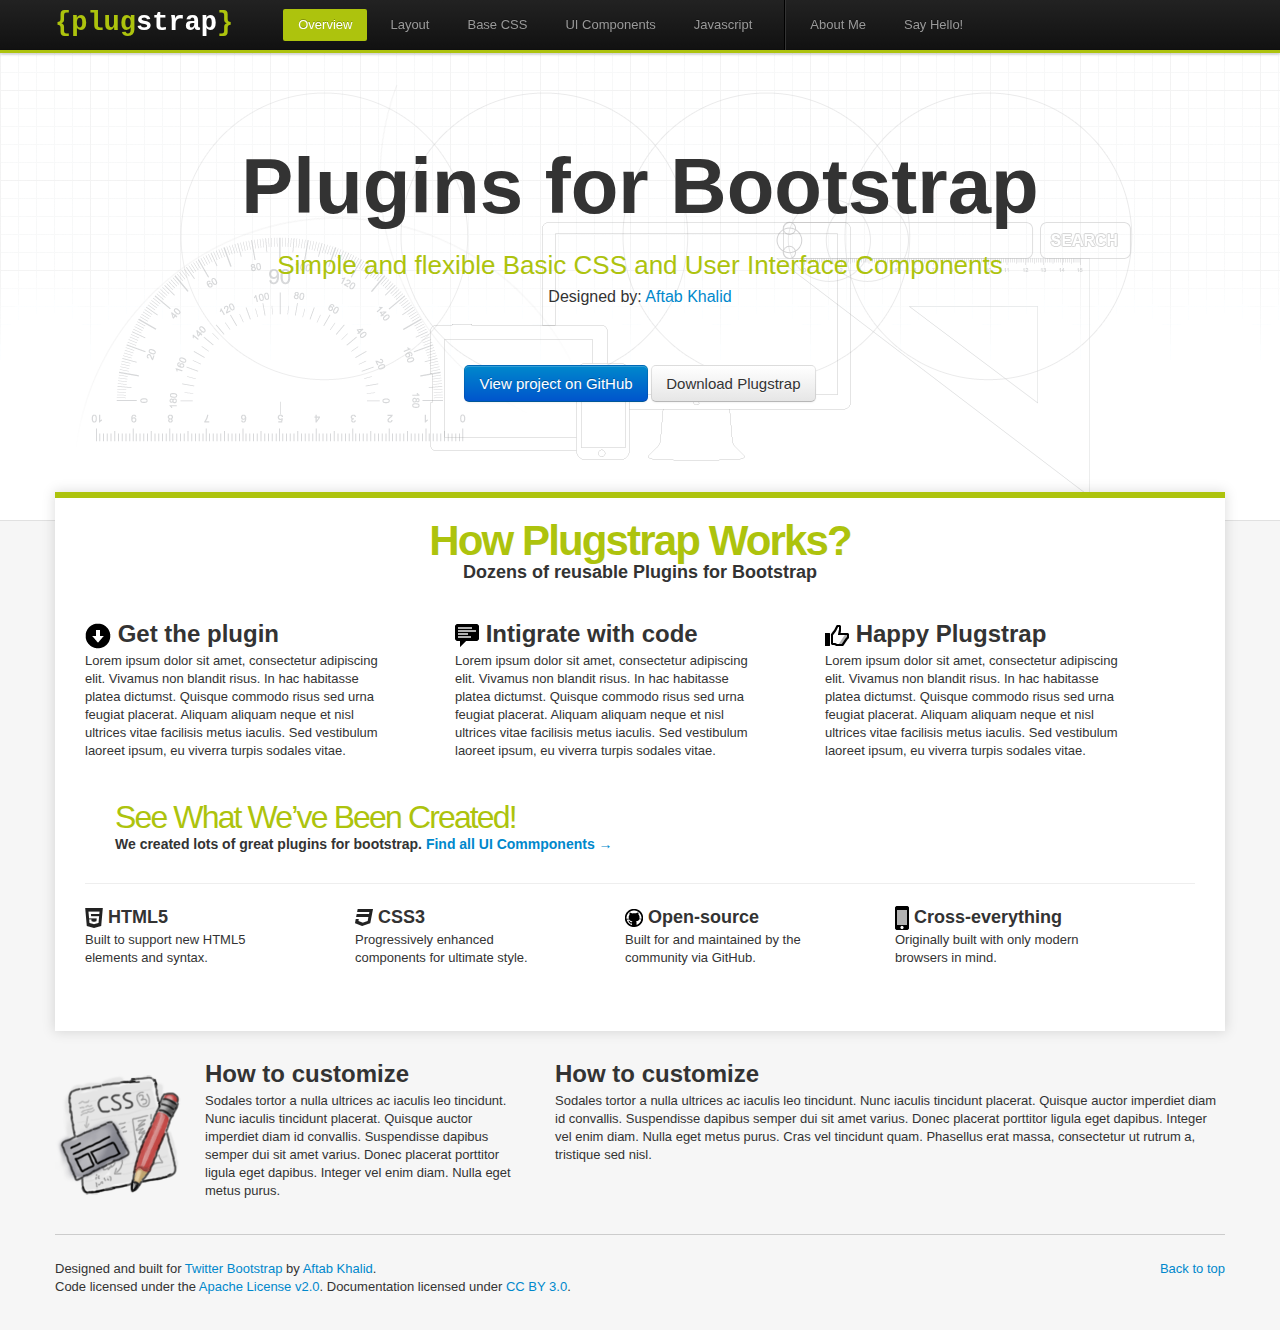
<file: index.html>
<!DOCTYPE html>
<html lang="en">
  <head>
    <meta charset="utf-8">
    <title>Bootstrap Extended</title>
    <meta name="viewport" content="width=device-width, initial-scale=1.0">
    <meta name="description" content="">
    <meta name="author" content="">
    
	<!-- Basic Css -->
    <link href="css/bootstrap.css" rel="stylesheet">
    <link href="css/bootstrap-responsive.css" rel="stylesheet">
    
    <link href="css/theme/theme.css" rel="stylesheet">
    <!-- Plugins Css -->
    <link href="css/plugin/layout-wrap.css" rel="stylesheet">
    <link href="css/plugin/resp-phone-wrap.css" rel="stylesheet">
    <link href="css/plugin/resp-tablets-desktop-wrap.css" rel="stylesheet">
    <link href="css/plugin/resp-desktop-large-wrap.css" rel="stylesheet">
    
    

    <script src="js/jquery.js" type="text/javascript"></script>
	<script src="js/bootstrap.js" type="text/javascript"></script>

    <!-- HTML5 shim, for IE6-8 support of HTML5 elements -->
    <!--[if lt IE 9]>
      <script src="http://html5shim.googlecode.com/svn/trunk/html5.js"></script>
    <![endif]-->

    <!-- Fav and touch icons -->
    <link rel="shortcut icon" href="assets/ico/favicon.ico">
    <link rel="apple-touch-icon-precomposed" sizes="144x144" href="assets/ico/apple-touch-icon-144-precomposed.png">
    <link rel="apple-touch-icon-precomposed" sizes="114x114" href="assets/ico/apple-touch-icon-114-precomposed.png">
    <link rel="apple-touch-icon-precomposed" sizes="72x72" href="assets/ico/apple-touch-icon-72-precomposed.png">
    <link rel="apple-touch-icon-precomposed" href="assets/ico/apple-touch-icon-57-precomposed.png">
  </head>
  
<body class="home-bg">

<div class="navbar navbar-fixed-top">
  <div class="navbar-inner">
    <div class="container">
      <a class="btn btn-navbar" data-toggle="collapse" data-target=".nav-collapse"> <span class="icon-bar"></span> <span class="icon-bar"></span> <span class="icon-bar"></span> </a>
      <a class="brand" href="#"><span class="ca-main">{plug<em>strap</em>}</span></a>
      <div class="nav-collapse">
        <ul class="nav">
            <li class="active"><a href="index.html">Overview</a></li>
            <li><a href="forms.html">Layout</a></li>
            <li><a href="#">Base CSS</a></li>
            <li><a href="#">UI Components</a></li>
            <li><a href="#">Javascript</a></li>
            <li class="divider-vertical"></li>
            <li><a href="#">About Me</a></li>
            <li><a href="#">Say Hello!</a></li>
        </ul>
      </div>
    </div>
  </div>
</div>

<div class="container">
    <div class="featured-unit">
    	<!---->
        <h1>Plugins for Bootstrap</h1>
        <h3><span>&nbsp;Simple and flexible Basic CSS and User Interface Components&nbsp;</span></h3>
        <h2><span>&nbsp;Designed by: <a href="#">Aftab Khalid</a>&nbsp;</span></h2>
        <p>
        	<a href="#" class="btn btn-large btn-primary">View project on GitHub</a>
            <a href="#" class="btn btn-large">Download Plugstrap</a>
        </p>
    </div>
</div>
<div class="container-wrap">
    <div class="row">
        <div class="content-wrap">
            <div class="span12">
                <div class="head-line cell-padding">
                    <h1><span>How Plugstrap Works?</span></h1> <h3><span>Dozens of reusable Plugins for Bootstrap</span></h3>
                </div>
            </div>
            <div class="span4">
                <div class="cell-padding">
                    <h2><img src="img/icon-download.png" alt="Download"> Get the plugin</h2>
                    <p>Lorem ipsum dolor sit amet, consectetur adipiscing elit. Vivamus non blandit risus. In hac habitasse platea dictumst. Quisque commodo risus sed urna feugiat placerat. Aliquam aliquam neque et nisl ultrices vitae facilisis metus iaculis. Sed vestibulum laoreet ipsum, eu viverra turpis sodales vitae. </p>
                </div>
            </div>
            <div class="span4">
                <div class="cell-padding">
                    <h2><img src="img/icon-intigrate.png" alt="Intigrate with code"> Intigrate with code</h2>
                    <p>Lorem ipsum dolor sit amet, consectetur adipiscing elit. Vivamus non blandit risus. In hac habitasse platea dictumst. Quisque commodo risus sed urna feugiat placerat. Aliquam aliquam neque et nisl ultrices vitae facilisis metus iaculis. Sed vestibulum laoreet ipsum, eu viverra turpis sodales vitae. </p>
                </div>
            </div>
            <div class="span4">
                <div class="cell-padding">
                    <h2><img src="img/icon-enjoy.png" alt="Happy Plugstrap"> Happy Plugstrap</h2>
                    <p>Lorem ipsum dolor sit amet, consectetur adipiscing elit. Vivamus non blandit risus. In hac habitasse platea dictumst. Quisque commodo risus sed urna feugiat placerat. Aliquam aliquam neque et nisl ultrices vitae facilisis metus iaculis. Sed vestibulum laoreet ipsum, eu viverra turpis sodales vitae. </p>
                </div>
            </div>
            
            <div class="span12">
                <div class="head-line cell-padding page-header">
                    <h2>See What We’ve Been Created!</h2> <h4>We created lots of great plugins for bootstrap. <a href="#">Find all UI Commponents →</a></h4>
                </div>
            </div>
            
            <div class="span3">
                <div class="cell-padding">
                    <h3><img src="img/icon-html5.png" alt="HTML5"> HTML5</h3>
                    <p>Built to support new HTML5 elements and syntax.</p>
                </div>
            </div>
            <div class="span3">
                <div class="cell-padding">
                    <h3><img src="img/icon-css3.png" alt="CSS3"> CSS3</h3>
                    <p>Progressively enhanced components for ultimate style.</p>
                </div>
            </div>
            <div class="span3">
                <div class="cell-padding">
                    <h3><img src="img/icon-open-source.png" alt="Open Source"> Open-source</h3>
                    <p>Built for and maintained by the community via GitHub.</p>
                </div>
            </div>
            <div class="span3">
                <div class="cell-padding">
                    <h3><img src="img/icon-iphone.png" alt="Cross everything"> Cross-everything</h3>
                    <p>Originally built with only modern browsers in mind.</p>
                </div>
            </div>
            <div class="clearfix"></div>
        </div>
    </div>
</div>

<div class="container">
	<div class="row">
    	<div class="span5">
        	<img src="img/icon-customize.png" alt="Customize" width="150" height="151" class="pull-left">
          <h2>How to customize</h2>
            <p>Sodales tortor a nulla ultrices ac iaculis leo tincidunt. Nunc iaculis tincidunt placerat. Quisque auctor imperdiet diam id convallis. Suspendisse dapibus semper dui sit amet varius. Donec placerat porttitor ligula eget dapibus. Integer vel enim diam. Nulla eget metus purus.</p>
      </div>
        <div class="span7">
        	<h2>How to customize</h2>
            <p>Sodales tortor a nulla ultrices ac iaculis leo tincidunt. Nunc iaculis tincidunt placerat. Quisque auctor imperdiet diam id convallis. Suspendisse dapibus semper dui sit amet varius. Donec placerat porttitor ligula eget dapibus. Integer vel enim diam. Nulla eget metus purus. Cras vel tincidunt quam. Phasellus erat massa, consectetur ut rutrum a, tristique sed nisl.</p>
        </div>
    </div>
</div>

<div class="container">
	<div class="row">
    	<div class="span12">
            <footer class="footer">
                <p class="pull-right"><a href="#">Back to top</a></p>
                <p>Designed and built for <a href="http://twitter.com/twitter" target="_blank">Twitter Bootstrap</a> by <a href="http://www.about.me/aftabkhalid" target="_blank">Aftab Khalid</a>.<br>
                Code licensed under the <a href="http://www.apache.org/licenses/LICENSE-2.0" target="_blank">Apache License v2.0</a>. Documentation licensed under <a href="http://creativecommons.org/licenses/by/3.0/">CC BY 3.0</a>.</p>
            </footer>
        </div>
    </div>
</div>
</body>
</html>
</file>
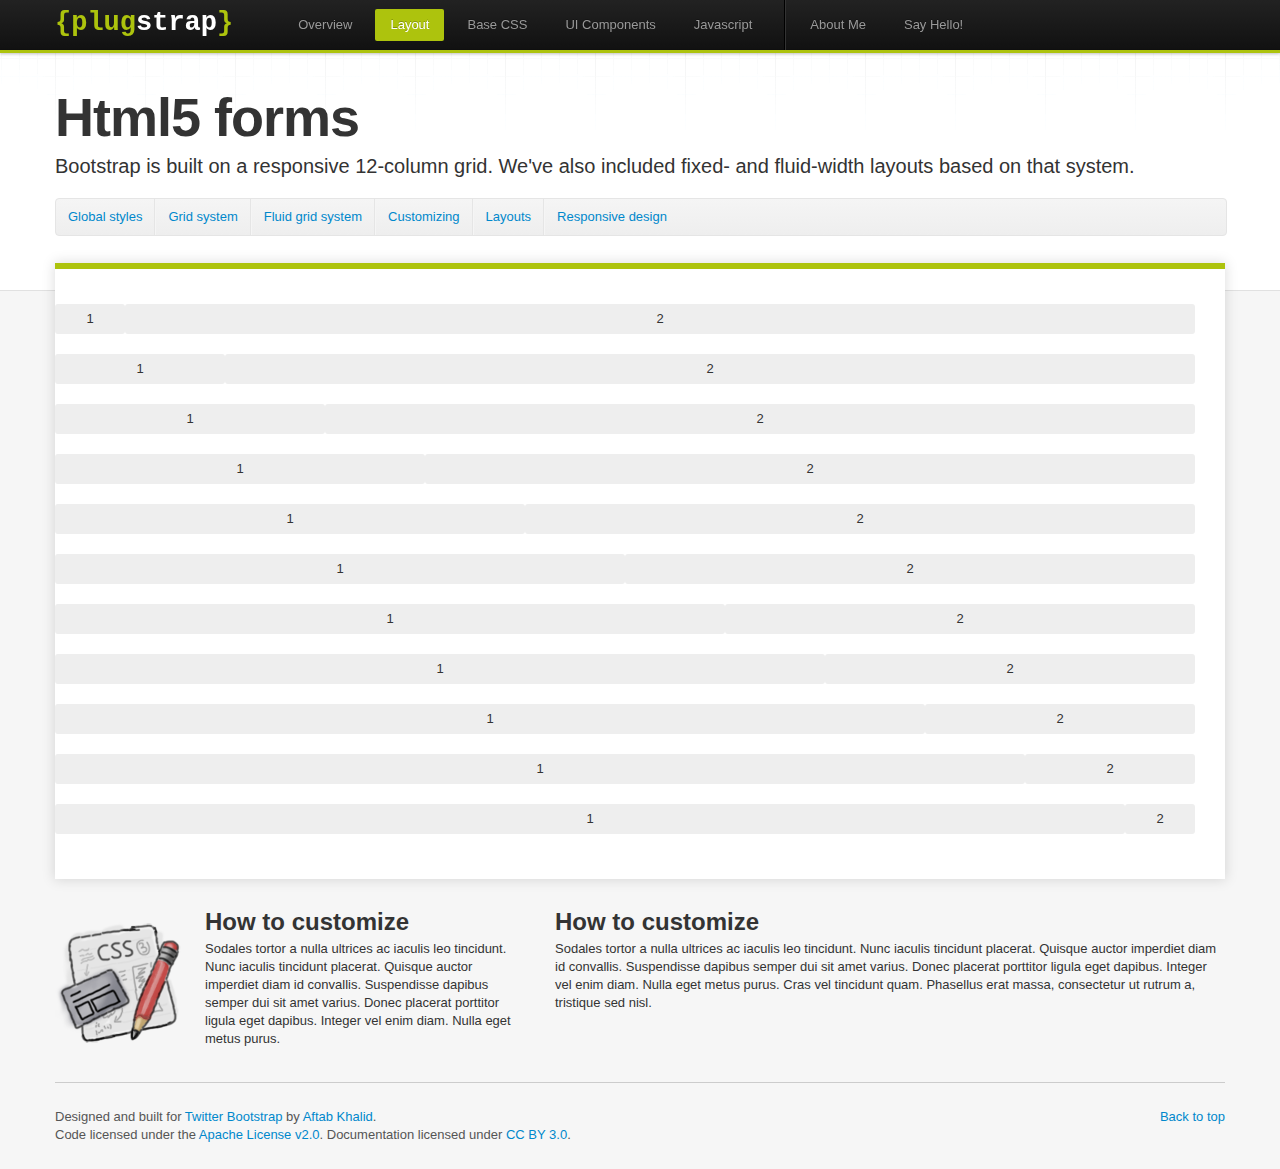
<file: forms.html>
<!DOCTYPE html>
<html lang="en">
  <head>
    <meta charset="utf-8">
    <title>Bootstrap Extended</title>
    <meta name="viewport" content="width=device-width, initial-scale=1.0">
    <meta name="description" content="">
    <meta name="author" content="">
    
	<!-- Basic Css -->
    <link href="css/bootstrap.css" rel="stylesheet">
    <link href="css/bootstrap-responsive.css" rel="stylesheet">
    <link href="css/docs.css" rel="stylesheet">
    
    <link href="css/theme/theme.css" rel="stylesheet">
    <!-- Plugins Css -->
    <link href="css/plugin/layout-wrap.css" rel="stylesheet">
    <link href="css/plugin/resp-phone-wrap.css" rel="stylesheet">
    <link href="css/plugin/resp-tablets-desktop-wrap.css" rel="stylesheet">
    <link href="css/plugin/resp-desktop-large-wrap.css" rel="stylesheet">    

    <!-- HTML5 shim, for IE6-8 support of HTML5 elements -->
    <!--[if lt IE 9]>
      <script src="http://html5shim.googlecode.com/svn/trunk/html5.js"></script>
    <![endif]-->

    <!-- Fav and touch icons -->
    <link rel="shortcut icon" href="assets/ico/favicon.ico">
    <link rel="apple-touch-icon-precomposed" sizes="144x144" href="assets/ico/apple-touch-icon-144-precomposed.png">
    <link rel="apple-touch-icon-precomposed" sizes="114x114" href="assets/ico/apple-touch-icon-114-precomposed.png">
    <link rel="apple-touch-icon-precomposed" sizes="72x72" href="assets/ico/apple-touch-icon-72-precomposed.png">
    <link rel="apple-touch-icon-precomposed" href="assets/ico/apple-touch-icon-57-precomposed.png">
  </head>
  
<body data-spy="scroll" data-target=".subnav" data-offset="50" class="rest-bg">

<div class="navbar navbar-fixed-top">
  <div class="navbar-inner">
    <div class="container">
      <a class="btn btn-navbar" data-toggle="collapse" data-target=".nav-collapse"> <span class="icon-bar"></span> <span class="icon-bar"></span> <span class="icon-bar"></span> </a>
      <a class="brand" href="#"><span class="ca-main">{plug<em>strap</em>}</span></a>
      <div class="nav-collapse">
        <ul class="nav">
            <li><a href="index.html">Overview</a></li>
            <li class="active"><a href="forms.html">Layout</a></li>
            <li><a href="#">Base CSS</a></li>
            <li><a href="#">UI Components</a></li>
            <li><a href="#">Javascript</a></li>
            <li class="divider-vertical"></li>
            <li><a href="#">About Me</a></li>
            <li><a href="#">Say Hello!</a></li>
        </ul>
      </div>
    </div>
  </div>
</div>

<div class="container jumbotron subhead" id="overview">
    <h1>Html5 forms</h1>
    <p class="lead">Bootstrap is built on a responsive 12-column grid. We've also included fixed- and fluid-width layouts based on that system.</p>
    <div class="subnav">
        <ul class="nav nav-pills">
            <li><a href="#form1">Global styles</a></li>
            <li><a href="#form2">Grid system</a></li>
            <li><a href="#form3">Fluid grid system</a></li>
            <li><a href="#form4">Customizing</a></li>
            <li><a href="#form5">Layouts</a></li>
            <li><a href="#form6">Responsive design</a></li>
        </ul>
    </div>
</div>
<div class="container-wrap" id="form1">
    <div class="row">
        <div class="content-wrap">
            <div class="row show-grid">
                <div class="span1">1</div>
                <div class="span11">2</div>
            </div>
            <div class="row show-grid">
                <div class="span2">1</div>
                <div class="span10">2</div>
            </div>
            <div class="row show-grid">
                <div class="span3">1</div>
                <div class="span9">2</div>
            </div>
            <div class="row show-grid">
                <div class="span4">1</div>
                <div class="span8">2</div>
            </div>
            <div class="row show-grid">
                <div class="span5">1</div>
                <div class="span7">2</div>
            </div>
            <div class="row show-grid">
                <div class="span6">1</div>
                <div class="span6">2</div>
            </div>
            <div class="row show-grid">
                <div class="span7">1</div>
                <div class="span5">2</div>
            </div>
            <div class="row show-grid">
                <div class="span8">1</div>
                <div class="span4">2</div>
            </div>
            <div class="row show-grid">
                <div class="span9">1</div>
                <div class="span3">2</div>
            </div>
            <div class="row show-grid">
                <div class="span10">1</div>
                <div class="span2">2</div>
            </div>
            <div class="row show-grid">
                <div class="span11">1</div>
                <div class="span1">2</div>
            </div>
        </div>
    </div>
</div>

<div class="container" id="form6">
	<div class="row">
    	<div class="span5">
        	<img src="img/icon-customize.png" alt="Customize" width="150" height="151" class="pull-left">
          <h2>How to customize</h2>
            <p>Sodales tortor a nulla ultrices ac iaculis leo tincidunt. Nunc iaculis tincidunt placerat. Quisque auctor imperdiet diam id convallis. Suspendisse dapibus semper dui sit amet varius. Donec placerat porttitor ligula eget dapibus. Integer vel enim diam. Nulla eget metus purus.</p>
      </div>
        <div class="span7">
        	<h2>How to customize</h2>
            <p>Sodales tortor a nulla ultrices ac iaculis leo tincidunt. Nunc iaculis tincidunt placerat. Quisque auctor imperdiet diam id convallis. Suspendisse dapibus semper dui sit amet varius. Donec placerat porttitor ligula eget dapibus. Integer vel enim diam. Nulla eget metus purus. Cras vel tincidunt quam. Phasellus erat massa, consectetur ut rutrum a, tristique sed nisl.</p>
        </div>
    </div>
</div>

<div class="container">
	<div class="row">
    	<div class="span12">
            <footer class="footer">
                <p class="pull-right"><a href="#">Back to top</a></p>
                <p>Designed and built for <a href="http://twitter.com/twitter" target="_blank">Twitter Bootstrap</a> by <a href="http://www.about.me/aftabkhalid" target="_blank">Aftab Khalid</a>.<br>
                Code licensed under the <a href="http://www.apache.org/licenses/LICENSE-2.0" target="_blank">Apache License v2.0</a>. Documentation licensed under <a href="http://creativecommons.org/licenses/by/3.0/">CC BY 3.0</a>.</p>
            </footer>
        </div>
    </div>
</div>

	<script src="js/jquery.js"></script>
	<script src="js/bootstrap.js"></script>
    <script src="js/application.js"></script>
    
    
</body>
</html>
</file>
<file: css/theme/theme.css>
.home-bg{
	background-image:url(../../img/grid3.png);
	background-repeat:repeat-x;
	background-color:#f6f6f6;
}
.featured-unit{
	padding:150px 0 90px;
	text-align:center;
	background-image:url(../../img/featured-bg2.png);
	background-repeat:no-repeat;
	background-position:center 85px;
}
.featured-unit h1{
	font-size:78px;
	line-height:72px;
}
.featured-unit h2,
.featured-unit h3{
	font-weight:normal;
}
.featured-unit h2{
	font-size:16px;
}
.featured-unit h3{
	font-size:26px;
	color:#adc30d;
	margin-top:30px;
}
.featured-unit p{
	margin:50px 0 0;
}
.rest-bg{
	background-image:url(../../img/grid3.png);
	background-repeat:repeat-x;
	background-position:center -230px;
}
.content-wrap{
	background-color:#FFFFFF;
	-webkit-box-shadow:  0px 0px 12px 1px rgba(00, 00, 00, .13);
	-moz-box-shadow:  0px 0px 12px 1px rgba(00, 00, 00, .13);
	box-shadow:  0px 0px 12px 1px rgba(00, 00, 00, .13);
	border-top:solid 6px #adc30d;
	padding-bottom:25px;
	padding-top:25px;
	margin-bottom:25px;
}
.padding25{
	padding:25px;
}

.head-line h1{
	font-size:42px;
	letter-spacing:-1.4pt;
	color:#adc30d;
}
.head-line h1 span, 
.head-line h2 span,
.head-line h3 span,
.head-line h4 span,
.head-line h5 span,
.head-line h6 span{
	text-align:center;
	display:block;
}
.head-line h2{
	font-size:32px;
	letter-spacing:-1.4pt;
	color:#adc30d;
	font-weight:normal;
}

.footer{
	border-top:1px solid #ccc;
	padding:25px 0;
	margin-top:25px;
}

@media (max-width: 767px) {
	.featured-unit{
		margin:80px 0 110px;
	}
	.featured-unit h1{
		font-size:65px;
		line-height:65px;
	}
	.featured-unit h2{
		font-size:16px;
		margin:8px 0 0 0;
		text-align:center;
	}
}

@media (min-width: 768px) and (max-width: 979px) {
	.featured-unit h2{
		font-size:16px;
		margin:8px 0 0 0;
		text-align:center;
	}
}
</file>
<file: css/plugin/layout-wrap.css>
/*!
 * Plugstrap Wrap ME v1.0.0
 *
 * Copyright 2012 7vals.com
 * Licensed under the Apache License v2.0
 * http://www.apache.org/licenses/LICENSE-2.0
 *
 * Designed and built by Aftab Khalid
 */
 
.container-wrap .row {
  margin-left: 0px;
  *zoom: 1;
}
.container-wrap .row:before,
.container-wrap .row:after {
  display: table;
  content: "";
}
.container-wrap .row:after {
  clear: both;
}
.container-wrap [class*="span"] {
  float: left;
  margin-left:0px;
}
.container-wrap [class*="span"] .cell-padding{
	padding:0 20px 20px 20px;
}
.container-wrap .page-header{
	margin:0 30px 20px;
}
.container-wrap,
.navbar-fixed-top .container,
.navbar-fixed-bottom .container {
  width: 940px;
}
.container-wrap .span12 {
  width: 940px;
}
.container-wrap .span11 {
  width: 873px;
}
.container-wrap .span10 {
  width: 793px;
}
.container-wrap .span9 {
  width: 713px;
}
.container-wrap .span8 {
  width: 633px;
}
.container-wrap .span7 {
  width: 553px;
}
.container-wrap .span6 {
  width: 473px;
}
.container-wrap .span5 {
  width: 393px;
}
.container-wrap .span4 {
  width: 313px;
}
.container-wrap .span3 {
  width: 233px;
}
.container-wrap .span2 {
  width: 153px;
}
.container-wrap .span1 {
  width: 73px;
}
.container-wrap {
  margin-right: auto;
  margin-left: auto;
  *zoom: 1;
}

.container-wrap:before,
.container-wrap:after  {
  display: table;
  content: "";
}
</file>
<file: css/plugin/resp-phone-wrap.css>
@media (max-width: 767px) {
  .container-wrap [class*="span"]{
    float: none;
    display: block;
    width: auto!important;
    margin-left: 0;
  }  
  .container-wrap,
  .navbar-fixed-top .container,
  .navbar-fixed-bottom .container {
  	width: auto;
  }
}
</file>
<file: css/plugin/resp-tablets-desktop-wrap.css>
@media (min-width: 768px) and (max-width: 979px) {
  .container-wrap .row {
    margin-left: 0px;
    *zoom: 1;
  }
  .container-wrap .row:before,
  .container-wrap .row:after {
    display: table;
    content: "";
  }
  .container-wrap .row:after {
    clear: both;
  }
  .container-wrap [class*="span"] {
    float: left;
    margin-left: 0px;
  }
  .container-wrap [class*="span"] .cell-padding{
	padding:0 20px 20px 20px;
  }
  .container-wrap,
  .navbar-fixed-top .container,
  .navbar-fixed-bottom .container {
    width: 724px;
  }
  .container-wrap .span12 {
    width: 724px;
  }
  .container-wrap .span11 {
    width: 662px;
  }
  .container-wrap .span10 {
    width: 600px;
  }
  .container-wrap .span9 {
    width: 538px;
  }
  .container-wrap .span8 {
    width: 476px;
  }
  .container-wrap .span7 {
    width: 414px;
  }
  .container-wrap .span6 {
    width: 352px;
  }
  .container-wrap .span5 {
    width: 290px;
  }
  .container-wrap .span4 {
    width: 228px;
  }
  .container-wrap .span3 {
    width: 166px;
  }
  .container-wrap .span2 {
    width: 104px;
  }
  .container-wrap .span1 {
    width: 42px;
  }
}
</file>
<file: css/plugin/resp-desktop-large-wrap.css>
@media (min-width: 1200px) {
  .container-wrap .row {
    margin-left: 0px;
    *zoom: 1;
  }
  .container-wrap .row:before,
  .container-wrap .row:after {
    display: table;
    content: "";
  }
  .container-wrap .row:after {
    clear: both;
  }
  .container-wrap [class*="span"] {
    float: left;
	margin-left: 0px;
  }
  .container-wrap [class*="span"] .cell-padding{
	padding:0 30px 30px 30px;
  }
  .container,
  .container-wrap,
  .navbar-fixed-top .container,
  .navbar-fixed-bottom .container {
    width: 1170px;
  }
  .container-wrap .span12 {
    width: 1170px;
  }
  .container-wrap .span11 {
    width: 1070px;
  }
  .container-wrap .span10 {
    width: 970px;
  }
  .container-wrap .span9 {
    width: 870px;
  }
  .container-wrap .span8 {
    width: 770px;
  }
  .container-wrap .span7 {
    width: 670px;
  }
  .container-wrap .span6 {
    width: 570px;
  }
  .container-wrap .span5 {
    width: 470px;
  }
  .container-wrap .span4 {
    width: 370px;
  }
  .container-wrap .span3 {
    width: 270px;
  }
  .container-wrap .span2 {
    width: 170px;
  }
  .container-wrap .span1 {
    width: 70px;
  }
}
</file>
<file: css/docs.css>
/* Add additional stylesheets below
-------------------------------------------------- */
/*
  Bootstrap's documentation styles
  Special styles for presenting Bootstrap's documentation and examples
*/


/* Body and structure
-------------------------------------------------- */
body {
  position: relative;
  padding-top: 90px;
  background-color: #f6f6f6;
  background-image: url(../img/grid.png);
  background-repeat: repeat-x;
  background-position: 0 40px;
}


/* Space out sub-sections more
-------------------------------------------------- */
section {
  padding-top: 60px;
}

/* Faded out hr */
hr.soften {
  height: 1px;
  margin: 54px 0;
  background-image: -webkit-linear-gradient(left, rgba(0,0,0,0), rgba(0,0,0,.1), rgba(0,0,0,0));
  background-image:    -moz-linear-gradient(left, rgba(0,0,0,0), rgba(0,0,0,.1), rgba(0,0,0,0));
  background-image:     -ms-linear-gradient(left, rgba(0,0,0,0), rgba(0,0,0,.1), rgba(0,0,0,0));
  background-image:      -o-linear-gradient(left, rgba(0,0,0,0), rgba(0,0,0,.1), rgba(0,0,0,0));
  border: 0;
}


/* Jumbotrons
-------------------------------------------------- */
.jumbotron {
  position: relative;
}
.jumbotron h1 {
  margin-bottom: 9px;
  font-size: 81px;
  font-weight: bold;
  letter-spacing: -1px;
  line-height: 1;
}
.jumbotron p {
  margin-bottom: 18px;
  font-weight: 300;
}
.jumbotron .btn-large {
  font-size: 20px;
  font-weight: normal;
  padding: 14px 24px;
  margin-right: 10px;
  -webkit-border-radius: 6px;
     -moz-border-radius: 6px;
          border-radius: 6px;
}
.jumbotron .btn-large small {
  font-size: 14px;
}

/* Masthead (docs home) */
.masthead {
  padding-top: 36px;
  margin-bottom: 72px;
}
.masthead h1,
.masthead p {
  text-align: center;
}
.masthead h1 {
  margin-bottom: 18px;
}
.masthead p {
  margin-left: 5%;
  margin-right: 5%;
  font-size: 30px;
  line-height: 36px;
}


/* Specific jumbotrons
------------------------- */
/* supporting docs pages */
.subhead {
  padding-bottom: 0;
  margin-bottom: 27px;
}
.subhead h1 {
  font-size: 54px;
}

/* Subnav */
.subnav {
  width: 100%;
  height: 36px;
  background-color: #eeeeee; /* Old browsers */
  background-repeat: repeat-x; /* Repeat the gradient */
  background-image: -moz-linear-gradient(top, #f5f5f5 0%, #eeeeee 100%); /* FF3.6+ */
  background-image: -webkit-gradient(linear, left top, left bottom, color-stop(0%,#f5f5f5), color-stop(100%,#eeeeee)); /* Chrome,Safari4+ */
  background-image: -webkit-linear-gradient(top, #f5f5f5 0%,#eeeeee 100%); /* Chrome 10+,Safari 5.1+ */
  background-image: -ms-linear-gradient(top, #f5f5f5 0%,#eeeeee 100%); /* IE10+ */
  background-image: -o-linear-gradient(top, #f5f5f5 0%,#eeeeee 100%); /* Opera 11.10+ */
  filter: progid:DXImageTransform.Microsoft.gradient( startColorstr='#f5f5f5', endColorstr='#eeeeee',GradientType=0 ); /* IE6-9 */
  background-image: linear-gradient(top, #f5f5f5 0%,#eeeeee 100%); /* W3C */
  border: 1px solid #e5e5e5;
  -webkit-border-radius: 4px;
     -moz-border-radius: 4px;
          border-radius: 4px;
}
.subnav .nav {
  margin-bottom: 0;
}
.subnav .nav > li > a {
  margin: 0;
  padding-top:    11px;
  padding-bottom: 11px;
  border-left: 1px solid #f5f5f5;
  border-right: 1px solid #e5e5e5;
  -webkit-border-radius: 0;
     -moz-border-radius: 0;
          border-radius: 0;
}
.subnav .nav > .active > a,
.subnav .nav > .active > a:hover {
  padding-left: 13px;
  color: #777;
  background-color: #e9e9e9;
  border-right-color: #ddd;
  border-left: 0;
  -webkit-box-shadow: inset 0 3px 5px rgba(0,0,0,.05);
     -moz-box-shadow: inset 0 3px 5px rgba(0,0,0,.05);
          box-shadow: inset 0 3px 5px rgba(0,0,0,.05);
}
.subnav .nav > .active > a .caret,
.subnav .nav > .active > a:hover .caret {
  border-top-color: #777;
}
.subnav .nav > li:first-child > a,
.subnav .nav > li:first-child > a:hover {
  border-left: 0;
  padding-left: 12px;
  -webkit-border-radius: 4px 0 0 4px;
     -moz-border-radius: 4px 0 0 4px;
          border-radius: 4px 0 0 4px;
}
.subnav .nav > li:last-child > a {
  border-right: 0;
}
.subnav .dropdown-menu {
  -webkit-border-radius: 0 0 4px 4px;
     -moz-border-radius: 0 0 4px 4px;
          border-radius: 0 0 4px 4px;
}

/* Fixed subnav on scroll, but only for 980px and up (sorry IE!) */
@media (min-width: 980px) {
  .subnav-fixed {
    position: fixed;
    top: 53px;
    left: 0;
    right: 0;
    z-index: 1020; /* 10 less than .navbar-fixed to prevent any overlap */
    border-color: #d5d5d5;
    border-width: 0 0 1px; /* drop the border on the fixed edges */
    -webkit-border-radius: 0;
       -moz-border-radius: 0;
            border-radius: 0;
    -webkit-box-shadow: inset 0 1px 0 #fff, 0 1px 5px rgba(0,0,0,.1);
       -moz-box-shadow: inset 0 1px 0 #fff, 0 1px 5px rgba(0,0,0,.1);
            box-shadow: inset 0 1px 0 #fff, 0 1px 5px rgba(0,0,0,.1);
    filter: progid:DXImageTransform.Microsoft.gradient(enabled=false); /* IE6-9 */
  }
  .subnav-fixed .nav {
    width: 938px;
    margin: 0 auto;
    padding: 0 1px;
  }
  .subnav .nav > li:first-child > a,
  .subnav .nav > li:first-child > a:hover {
    -webkit-border-radius: 0;
       -moz-border-radius: 0;
            border-radius: 0;
  }
}


/* Quick links
-------------------------------------------------- */
.bs-links {
  margin: 36px 0;
}
.quick-links {
  min-height: 30px;
  margin: 0;
  padding: 5px 20px;
  list-style: none;
  text-align: center;
  overflow: hidden;
}
.quick-links:first-child {
  min-height: 0;
}
.quick-links li {
  display: inline;
  margin: 0 8px;
  color: #999;
}
.quick-links .github-btn,
.quick-links .tweet-btn,
.quick-links .follow-btn {
  position: relative;
  top: 5px;
}


/* Marketing section of Overview
-------------------------------------------------- */
.marketing .row {
  margin-bottom: 9px;
}
.marketing h1 {
  margin: 36px 0 27px;
  font-size: 40px;
  font-weight: 300;
  text-align: center;
}
.marketing h2,
.marketing h3 {
  font-weight: 300;
}
.marketing h2 {
  font-size: 22px;
}
.marketing p {
  margin-right: 10px;
}
.marketing .bs-icon {
  float: left;
  margin: 7px 10px 0 0;
  opacity: .8;
}
.marketing .small-bs-icon {
  float: left;
  margin: 4px 5px 0 0;
}



/* Footer
-------------------------------------------------- */
.footer {
  margin-top: 45px;
  padding: 35px 0 36px;
  border-top: 1px solid #e5e5e5;
}
.footer p {
  margin-bottom: 0;
  color: #555;
}



/* Special grid styles
-------------------------------------------------- */
.show-grid {
  margin-top: 10px;
  margin-bottom: 20px;
}
.show-grid [class*="span"] {
  background-color: #eee;
  text-align: center;
  -webkit-border-radius: 3px;
     -moz-border-radius: 3px;
          border-radius: 3px;
  min-height: 30px;
  line-height: 30px;
}
.show-grid:hover [class*="span"] {
  background: #ddd;
}
.show-grid .show-grid {
  margin-top: 0;
  margin-bottom: 0;
}
.show-grid .show-grid [class*="span"] {
  background-color: #ccc;
}


/* Render mini layout previews
-------------------------------------------------- */
.mini-layout {
  border: 1px solid #ddd;
  -webkit-border-radius: 6px;
     -moz-border-radius: 6px;
          border-radius: 6px;
  -webkit-box-shadow: 0 1px 2px rgba(0,0,0,.075);
     -moz-box-shadow: 0 1px 2px rgba(0,0,0,.075);
          box-shadow: 0 1px 2px rgba(0,0,0,.075);
}
.mini-layout {
  height: 240px;
  margin-bottom: 20px;
  padding: 9px;
}
.mini-layout div {
  -webkit-border-radius: 3px;
     -moz-border-radius: 3px;
          border-radius: 3px;
}
.mini-layout .mini-layout-body {
  background-color: #dceaf4;
  margin: 0 auto;
  width: 70%;
  height: 240px;
}
.mini-layout.fluid .mini-layout-sidebar,
.mini-layout.fluid .mini-layout-header,
.mini-layout.fluid .mini-layout-body {
  float: left;
}
.mini-layout.fluid .mini-layout-sidebar {
  background-color: #bbd8e9;
  width: 20%;
  height: 240px;
}
.mini-layout.fluid .mini-layout-body {
  width: 77.5%;
  margin-left: 2.5%;
}


/* Popover docs
-------------------------------------------------- */
.popover-well {
  min-height: 160px;
}
.popover-well .popover {
  display: block;
}
.popover-well .popover-wrapper {
  width: 50%;
  height: 160px;
  float: left;
  margin-left: 55px;
  position: relative;
}
.popover-well .popover-menu-wrapper {
  height: 80px;
}
.large-bird {
  margin: 5px 0 0 310px;
  opacity: .1;
}


/* Download page
-------------------------------------------------- */
.download .page-header {
  margin-top: 36px;
}
.page-header .toggle-all {
  margin-top: 5px;
}

/* Space out h3s when following a section */
.download h3 {
  margin-bottom: 5px;
}
.download-builder input + h3,
.download-builder .checkbox + h3 {
  margin-top: 9px;
}

/* Fields for variables */
.download-builder input[type=text] {
  margin-bottom: 9px;
  font-family: Menlo, Monaco, "Courier New", monospace;
  font-size: 12px;
  color: #d14;
}
.download-builder input[type=text]:focus {
  background-color: #fff;
}

/* Custom, larger checkbox labels */
.download .checkbox {
  padding: 6px 10px 6px 25px;
  color: #555;
  background-color: #f9f9f9;
  -webkit-border-radius: 3px;
     -moz-border-radius: 3px;
          border-radius: 3px;
  cursor: pointer;
}
.download .checkbox:hover {
  color: #333;
  background-color: #f5f5f5;
}
.download .checkbox small {
  font-size: 12px;
  color: #777;
}

/* Variables section */
#variables label {
  margin-bottom: 0;
}

/* Giant download button */
.download-btn {
  margin: 36px 0 108px;
}
#download p,
#download h4 {
  max-width: 50%;
  margin: 0 auto;
  color: #999;
  text-align: center;
}
#download h4 {
  margin-bottom: 0;
}
#download p {
  margin-bottom: 18px;
}
.download-btn .btn {
  display: block;
  width: auto;
  padding: 19px 24px;
  margin-bottom: 27px;
  font-size: 30px;
  line-height: 1;
  text-align: center;
  -webkit-border-radius: 6px;
     -moz-border-radius: 6px;
          border-radius: 6px;
}



/* Color swatches on LESS docs page
-------------------------------------------------- */
/* Sets the width of the td */
.swatch-col {
  width: 30px;
}
/* Le swatch */
.swatch {
  display: inline-block;
  width: 30px;
  height: 20px;
  margin: -6px 0;
  -webkit-border-radius: 3px;
     -moz-border-radius: 3px;
          border-radius: 3px;
}
/* For white swatches, give a border */
.swatch-bordered {
  width: 28px;
  height: 18px;
  border: 1px solid #eee;
}


/* Misc
-------------------------------------------------- */

/* Make tables spaced out a bit more */
h2 + table,
h3 + table,
h4 + table,
h2 + .row {
  margin-top: 5px;
}

/* Example sites showcase */
.example-sites img {
  max-width: 100%;
  margin: 0 auto;
}
.marketing-byline {
  margin: -18px 0 27px;
  font-size: 18px;
  font-weight: 300;
  line-height: 24px;
  color: #999;
  text-align: center;
}

.scrollspy-example {
  height: 200px;
  overflow: auto;
  position: relative;
}

/* Remove bottom margin on example forms in wells */
form.well {
  padding: 14px;
}

/* Tighten up spacing */
.well hr {
  margin: 18px 0;
}

/* Fake the :focus state to demo it */
.focused {
  border-color: rgba(82,168,236,.8);
  -webkit-box-shadow: inset 0 1px 3px rgba(0,0,0,.1), 0 0 8px rgba(82,168,236,.6);
     -moz-box-shadow: inset 0 1px 3px rgba(0,0,0,.1), 0 0 8px rgba(82,168,236,.6);
          box-shadow: inset 0 1px 3px rgba(0,0,0,.1), 0 0 8px rgba(82,168,236,.6);
  outline: 0;
}

/* For input sizes, make them display block */
.docs-input-sizes select,
.docs-input-sizes input[type=text] {
  display: block;
  margin-bottom: 9px;
}

/* Icons
------------------------- */
.the-icons {
  margin-left: 0;
  list-style: none;
}
.the-icons i:hover {
  background-color: rgba(255,0,0,.25);
}

/* Eaxmples page
------------------------- */
.bootstrap-examples .thumbnail {
  margin-bottom: 9px;
  background-color: #fff;
}

/* Responsive table
------------------------- */
.responsive-utilities th small {
  display: block;
  font-weight: normal;
  color: #999;
}
.responsive-utilities tbody th {
  font-weight: normal;
}
.responsive-utilities td {
  text-align: center;
}
.responsive-utilities td.is-visible {
  color: #468847;
  background-color: #dff0d8 !important;
}
.responsive-utilities td.is-hidden {
  color: #ccc;
  background-color: #f9f9f9 !important;
}

/* Responsive tests
------------------------- */
.responsive-utilities-test {
  margin-top: 5px;
  margin-left: 0;
  list-style: none;
  overflow: hidden; /* clear floats */
}
.responsive-utilities-test li {
  position: relative;
  float: left;
  width: 25%;
  height: 43px;
  font-size: 14px;
  font-weight: bold;
  line-height: 43px;
  color: #999;
  text-align: center;
  border: 1px solid #ddd;
  -webkit-border-radius: 4px;
     -moz-border-radius: 4px;
          border-radius: 4px;
}
.responsive-utilities-test li + li {
  margin-left: 10px;
}
.responsive-utilities-test span {
  position: absolute;
  top:    -1px;
  left:   -1px;
  right:  -1px;
  bottom: -1px;
  -webkit-border-radius: 4px;
     -moz-border-radius: 4px;
          border-radius: 4px;
}
.responsive-utilities-test span {
  color: #468847;
  background-color: #dff0d8;
  border: 1px solid #d6e9c6;
}


/* Responsive Docs
-------------------------------------------------- */
@media (max-width: 480px) {

  /* Reduce padding above jumbotron */
  body {
    padding-top: 70px;
  }

  /* Change up some type stuff */
  h2 {
    margin-top: 27px;
  }
  h2 small {
    display: block;
    line-height: 18px;
  }
  h3 {
    margin-top: 18px;
  }

  /* Adjust the jumbotron */
  .jumbotron h1,
  .jumbotron p {
    text-align: center;
    margin-right: 0;
  }
  .jumbotron h1 {
    font-size: 45px;
    margin-right: 0;
  }
  .jumbotron p {
    margin-right: 0;
    margin-left: 0;
    font-size: 18px;
    line-height: 24px;
  }
  .jumbotron .btn {
    display: block;
    font-size: 18px;
    padding: 10px 14px;
    margin: 0 auto 10px;
  }
  /* Masthead (home page jumbotron) */
  .masthead {
    padding-top: 0;
  }

  /* Don't space out quick links so much */
  .quick-links {
    margin: 40px 0 0;
  }
  /* hide the bullets on mobile since our horizontal space is limited */
  .quick-links .divider {
    display: none;
  }

  /* center example sites */
  .example-sites {
    margin-left: 0;
  }
  .example-sites > li {
    float: none;
    display: block;
    max-width: 280px;
    margin: 0 auto 18px;
    text-align: center;
  }
  .example-sites .thumbnail > img {
    max-width: 270px;
  }

  table code {
    white-space: normal;
    word-wrap: break-word;
    word-break: break-all;
  }

  /* Modal example */
  .modal-example .modal {
    position: relative;
    top: auto;
    right: auto;
    bottom: auto;
    left: auto;
  }

}


@media (max-width: 768px) {

  /* Remove any padding from the body */
  body {
    padding-top: 0;
  }

  /* Jumbotron buttons */
  .jumbotron .btn {
    margin-bottom: 10px;
  }

  /* Subnav */
  .subnav {
    position: static;
    top: auto;
    z-index: auto;
    width: auto;
    height: auto;
    background: #fff; /* whole background property since we use a background-image for gradient */
    -webkit-box-shadow: none;
       -moz-box-shadow: none;
            box-shadow: none;
  }
  .subnav .nav > li {
    float: none;
  }
  .subnav .nav > li > a {
    border: 0;
  }
  .subnav .nav > li + li > a {
    border-top: 1px solid #e5e5e5;
  }
  .subnav .nav > li:first-child > a,
  .subnav .nav > li:first-child > a:hover {
      -webkit-border-radius: 4px 4px 0 0;
         -moz-border-radius: 4px 4px 0 0;
              border-radius: 4px 4px 0 0;
  }

  /* Popovers */
  .large-bird {
    display: none;
  }
  .popover-well .popover-wrapper {
    margin-left: 0;
  }

  /* Space out the show-grid examples */
  .show-grid [class*="span"] {
    margin-bottom: 5px;
  }

  /* Unfloat the back to top link in footer */
  .footer .pull-right {
    float: none;
  }
  .footer p {
    margin-bottom: 9px;
  }

}


@media (min-width: 480px) and (max-width: 768px) {

  /* Scale down the jumbotron content */
  .jumbotron h1 {
    font-size: 54px;
  }
  .jumbotron p {
    margin-right: 0;
    margin-left: 0;
  }

}


@media (min-width: 768px) and (max-width: 980px) {

  /* Remove any padding from the body */
  body {
    padding-top: 0;
  }

  /* Scale down the jumbotron content */
  .jumbotron h1 {
    font-size: 72px;
  }

}


@media (max-width: 980px) {

  /* Inline-block quick links for more spacing */
  .quick-links li {
    display: inline-block;
    margin: 5px;
  }

}


/* LARGE DESKTOP SCREENS */
@media (min-width: 1210px) {

  /* Update subnav container */
  .subnav-fixed .nav {
    width: 1168px; /* 2px less to account for left/right borders being removed when in fixed mode */
  }

}
</file>
